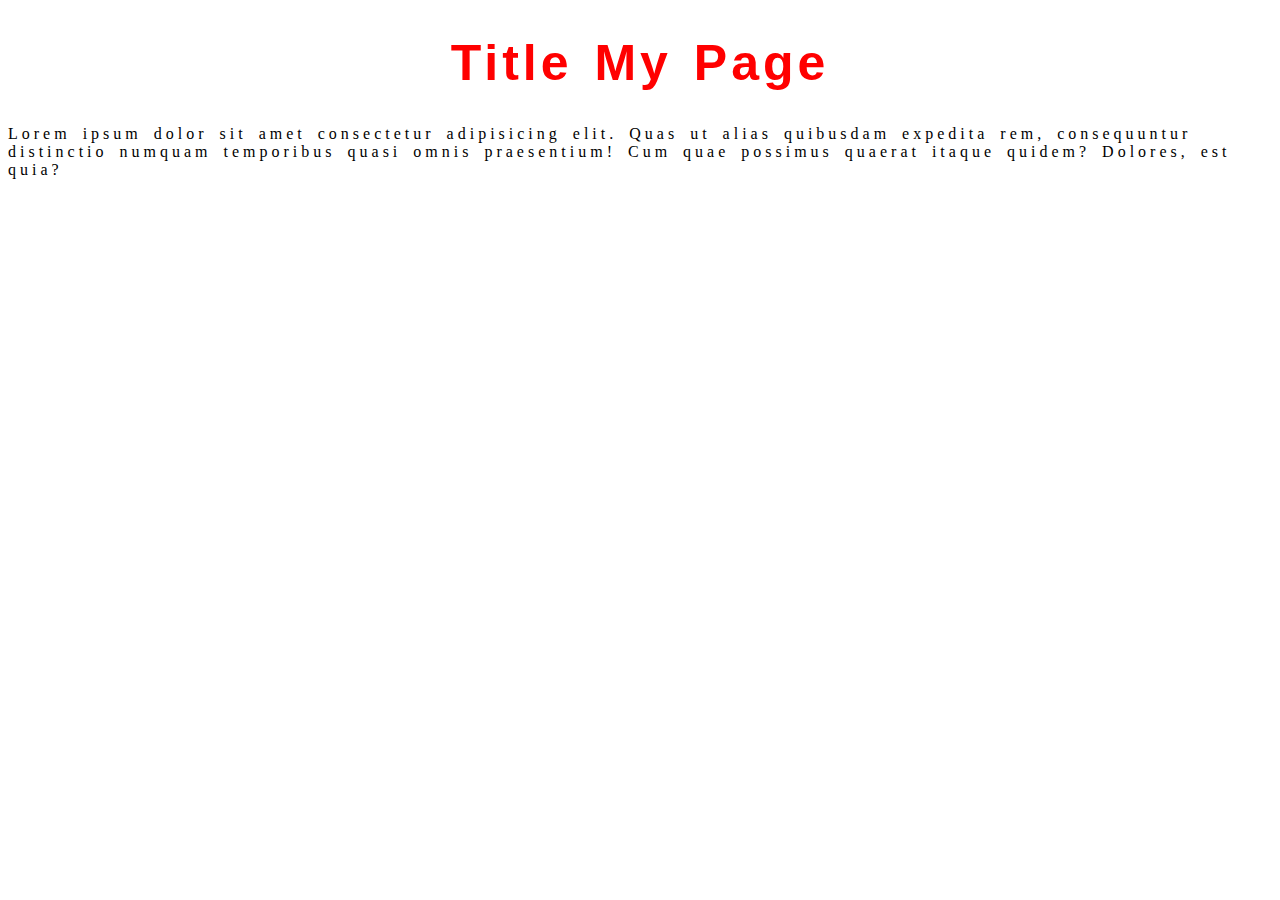
<file: Project_3/index.html>
<!DOCTYPE html>
<html lang="en">

<head>
    <meta charset="UTF-8">
    <meta name="viewport" content="width=device-width, initial-scale=1.0">

    <link rel="stylesheet" href="./Css.css">
    <title>Document</title>
</head>

<body>
    <div class="Div_1">
        <h1>Title My Page</h1>
        <p>Lorem ipsum dolor sit amet consectetur adipisicing elit. Quas ut alias quibusdam expedita rem, consequuntur distinctio numquam temporibus quasi omnis praesentium! Cum quae possimus quaerat itaque quidem? Dolores, est quia?</p>
    </div>

</body>

</html>
</file>
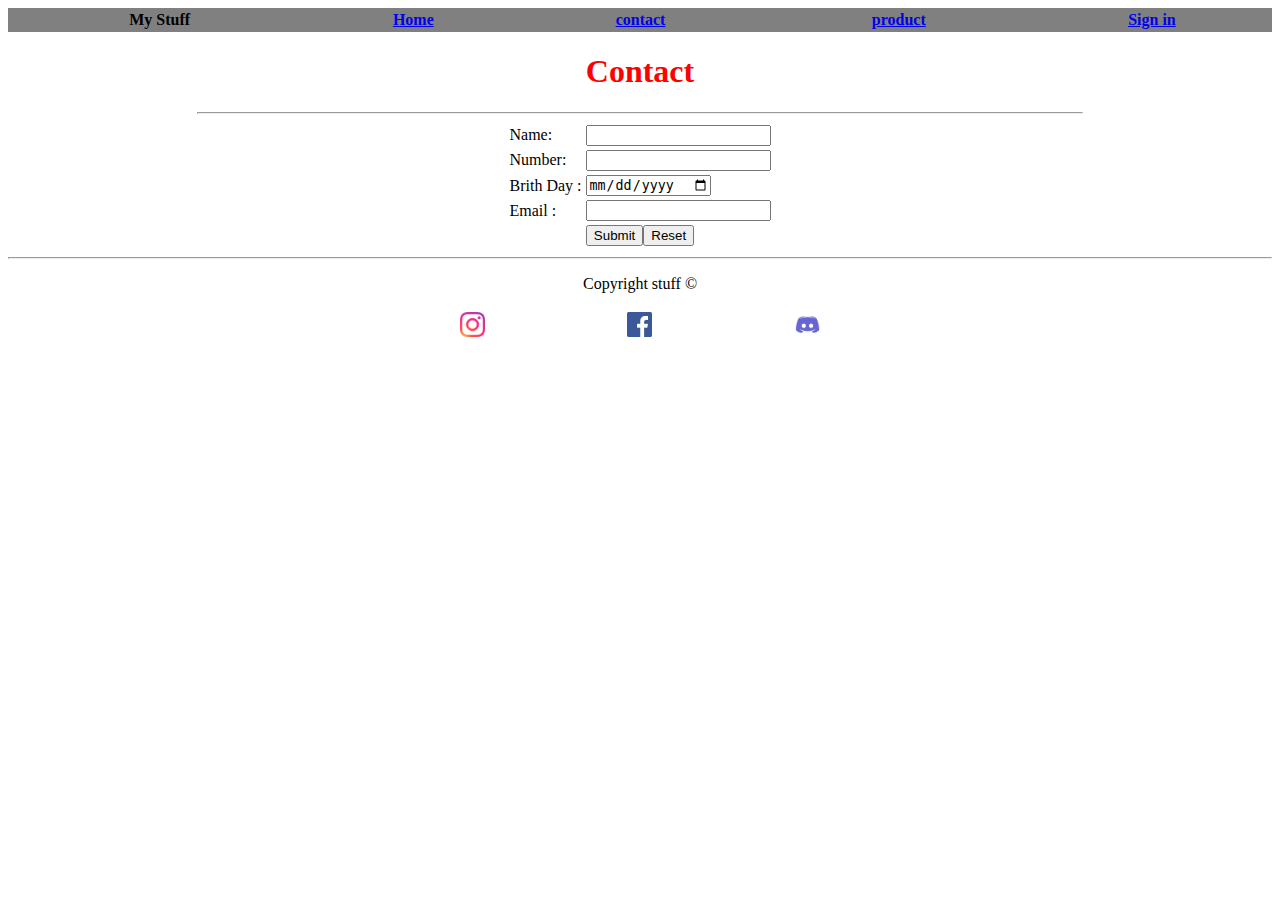
<file: contact.html>
<!DOCTYPE html>
<html lang="en">

<head>
    <meta charset="UTF-8">
    <meta http-equiv="X-UA-Compatible" content="IE=edge">
    <meta name="viewport" content="width=device-width, initial-scale=1.0">
    <title>Document</title>
</head>

<body>
    <nav>
        <table width="100%" bgcolor="gray">
            <tr>
                <th><b>My Stuff</b></th>
                <th><a href="./CheckPoint_1.html">Home</a></th>
                <th><a href="./contact.html">contact</a></th>
                <th><a href="./Product.html">product</a></th>
                <th><a href="./Form.html">Sign in</a></th>
            </tr>
        </table>
    </nav>
    <center>
        <h1 style="color:red;">Contact</h1>
        <hr width="70%">
        <form>
            <table>
                <tr>
                    <td>Name:</td>
                    <td><input type="text" required></td>
                </tr>
                <tr>
                    <td>Number:</td>
                    <td><input type="tel" required></td>
                </tr>
                <tr>
                    <td>Brith Day : </td>
                    <td><input type="date" required></td>
                </tr>

                <tr>
                    <td>Email : </td>
                    <td><input type="email" required></td>
                </tr>
                <tr>
                    <td colspan="2">
                        <center><input type="submit"><input type="reset"></center>
                    </td>

                </tr>
            </table>
        </form>
        <hr>
        <footer>
            <P>Copyright stuff &#169</P>
            <table width="40%">
                <tr>
                    <th><img src="insta.png" width="25" height="25"></th>
                    <th><img src="facebook.png" width="25" height="25"></th>
                    <th><img src="discord.png" width="25" height="25"></th>
                </tr>
            </table>
        </footer>

    </center>


</body>

</html>
</file>
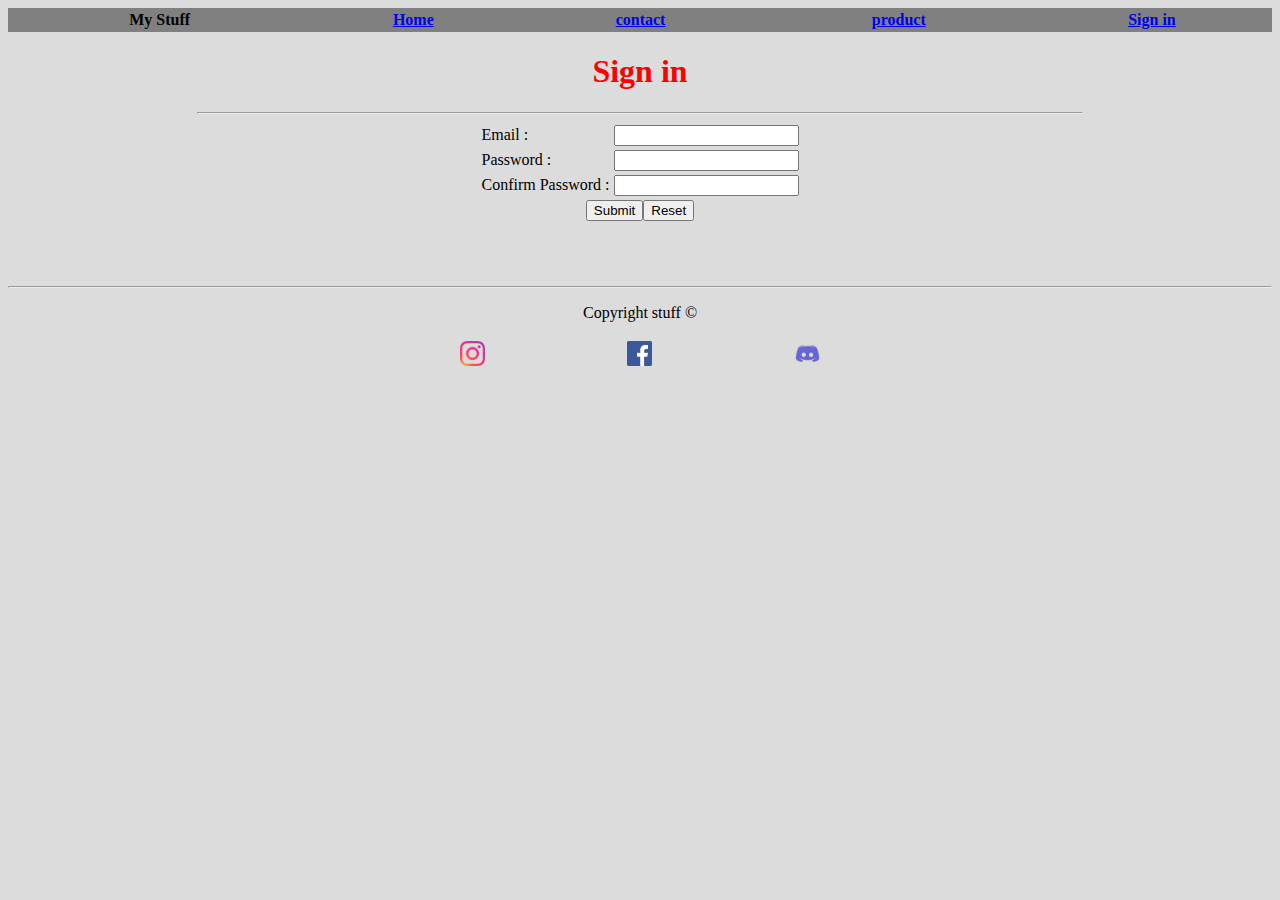
<file: Form.html>
<!DOCTYPE html>
<html lang="en">

<head>
    <meta charset="UTF-8">
    <meta http-equiv="X-UA-Compatible" content="IE=edge">
    <meta name="viewport" content="width=device-width, initial-scale=1.0">
    <title>Document</title>
</head>

<body bgcolor="#DCDCDC">

    <nav>
        <table width="100%" bgcolor="gray">
            <tr>
                <th><b>My Stuff</b></th>
                <th><a href="./CheckPoint_1.html">Home</a></th>
                <th><a href="./contact.html">contact</a></th>
                <th><a href="./Product.html">product</a></th>
                <th><a href="./Form.html">Sign in</a></th>
            </tr>
        </table>
    </nav>

    <center>
        <h1 style="color:red;">Sign in</h1>
        <hr width="70%">
        <form>
            <table>
                <tr>
                    <td>Email : </td>
                    <td><input type="email" required></td>
                </tr>

                <tr>
                    <td>Password : </td>
                    <td><input type="password" required></td>
                </tr>
                <tr>
                    <td>Confirm Password : </td>
                    <td><input type="password" required></td>
                </tr>
                <tr>
                    <td colspan="2">
                        <center><input type="submit"><input type="reset"></center>
                    </td>

                </tr>
            </table>
        </form>
        <br><br><br>

        <hr>

        <footer>
            <P>Copyright stuff &#169</P>
            <table width="40%">
                <tr>
                    <th><img src="insta.png" width="25" height="25"></th>
                    <th><img src="facebook.png" width="25" height="25"></th>
                    <th><img src="discord.png" width="25" height="25"></th>
                </tr>
            </table>
        </footer>
    </center>


</body>

</html>
</file>
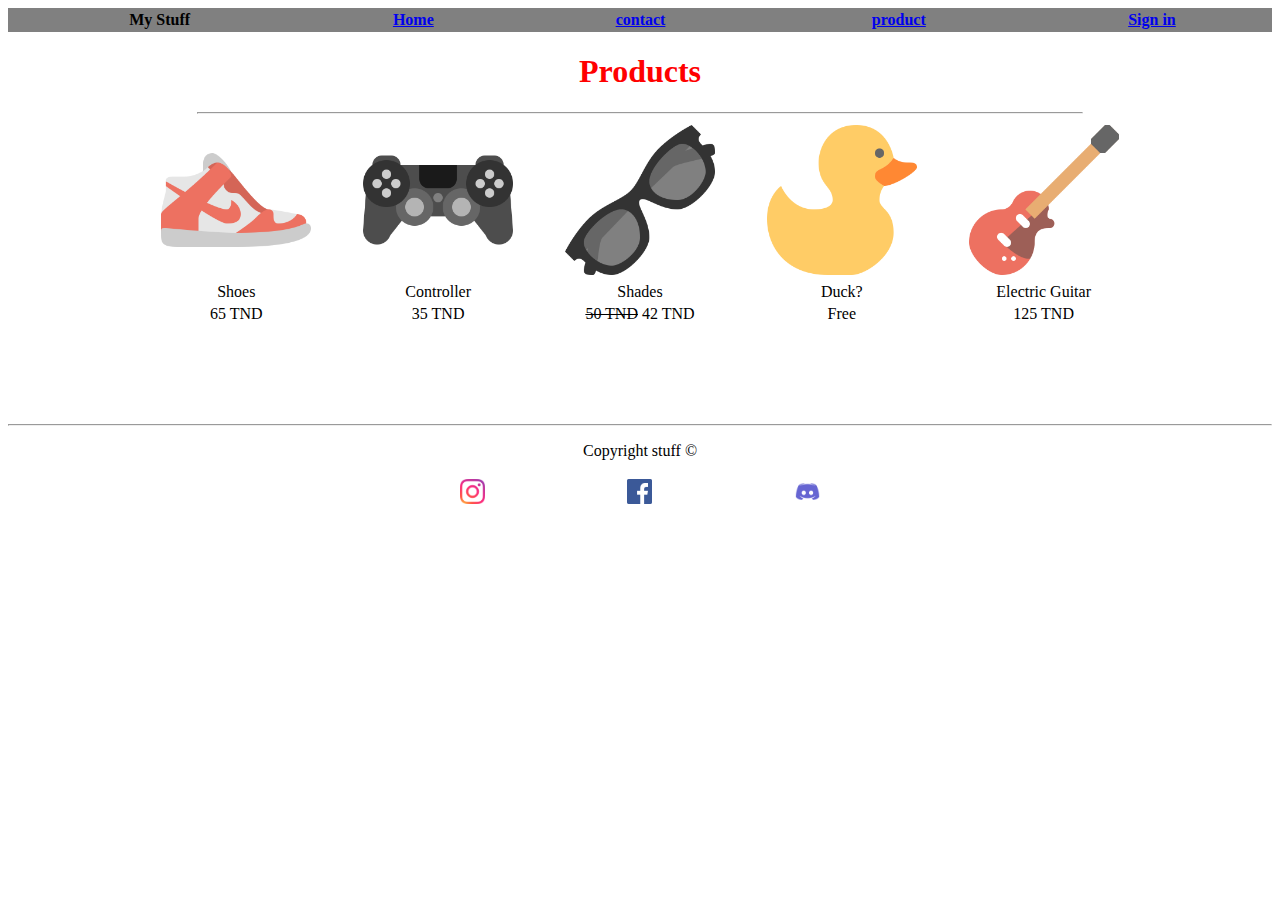
<file: Product.html>
<!DOCTYPE html>
<html lang="en">

<head>
    <meta charset="UTF-8">
    <meta http-equiv="X-UA-Compatible" content="IE=edge">
    <meta name="viewport" content="width=device-width, initial-scale=1.0">
    <title>Document</title>
</head>

<body>
    <nav>
        <table width="100%" bgcolor="gray">
            <tr>
                <th><b>My Stuff</b></th>
                <th><a href="./CheckPoint_1.html">Home</a></th>
                <th><a href="./contact.html">contact</a></th>
                <th><a href="./Product.html">product</a></th>
                <th><a href="./Form.html">Sign in</a></th>
            </tr>
        </table>
    </nav>

    <center>



        <h1 style="color:red;">Products</h1>
        <hr width="70%">
        <section>
            <table width="80%">
                <tr>
                    <td align="center">
                        <img src="./Product_1.png" width="150" height="150">
                    </td>
                    <td align="center">
                        <img src="./Product_2.png" width="150" height="150">
                    </td>
                    <td align="center">
                        <img src="./Product_3.png" width="150" height="150">
                    </td>
                    <td align="center">
                        <img src="./Product_4.png" width="150" height="150">
                    </td>
                    <td align="center">
                        <img src="./Product_5.png" width="150" height="150">
                    </td>
                </tr>
                <tr>
                    <td align="center">
                        Shoes
                    </td>
                    <td align="center">
                        Controller
                    </td>
                    <td align="center">
                        Shades
                    </td>
                    <td align="center">
                        Duck?
                    </td>
                    <td align="center">Electric Guitar</td>
                </tr>
                <tr>
                    <td align="center">
                        65 TND
                    </td>
                    <td align="center">
                        35 TND
                    </td>
                    <td align="center">
                        <del>50 TND</del> 42 TND
                    </td>
                    <td align="center">
                        Free
                    </td>
                    <td align="center">125 TND</td>
                </tr>
            </table>
        </section>
        <br><br><br><br><br>
        <hr>
        <footer>
            <P>Copyright stuff &#169</P>
            <table width="40%">
                <tr>
                    <th><img src="insta.png" width="25" height="25"></th>
                    <th><img src="facebook.png" width="25" height="25"></th>
                    <th><img src="discord.png" width="25" height="25"></th>
                </tr>
            </table>
        </footer>

    </center>


</body>

</html>
</file>
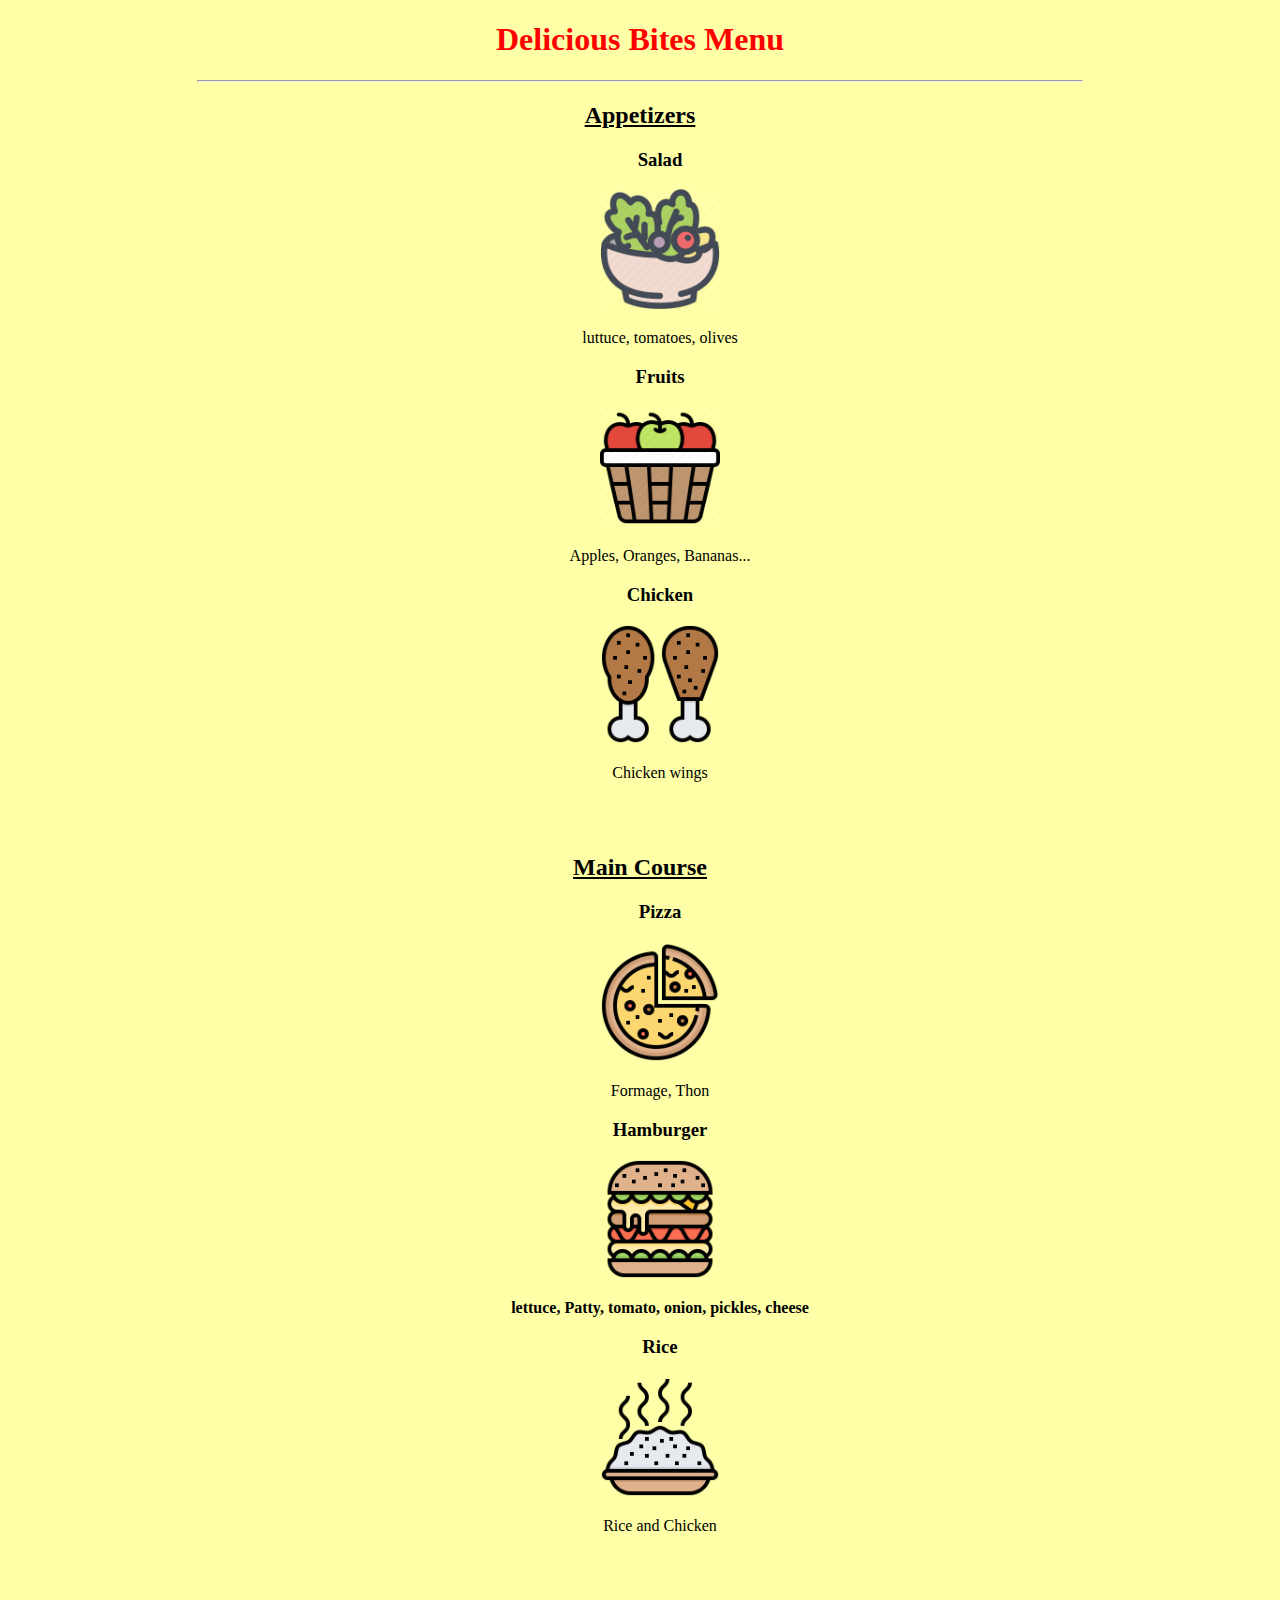
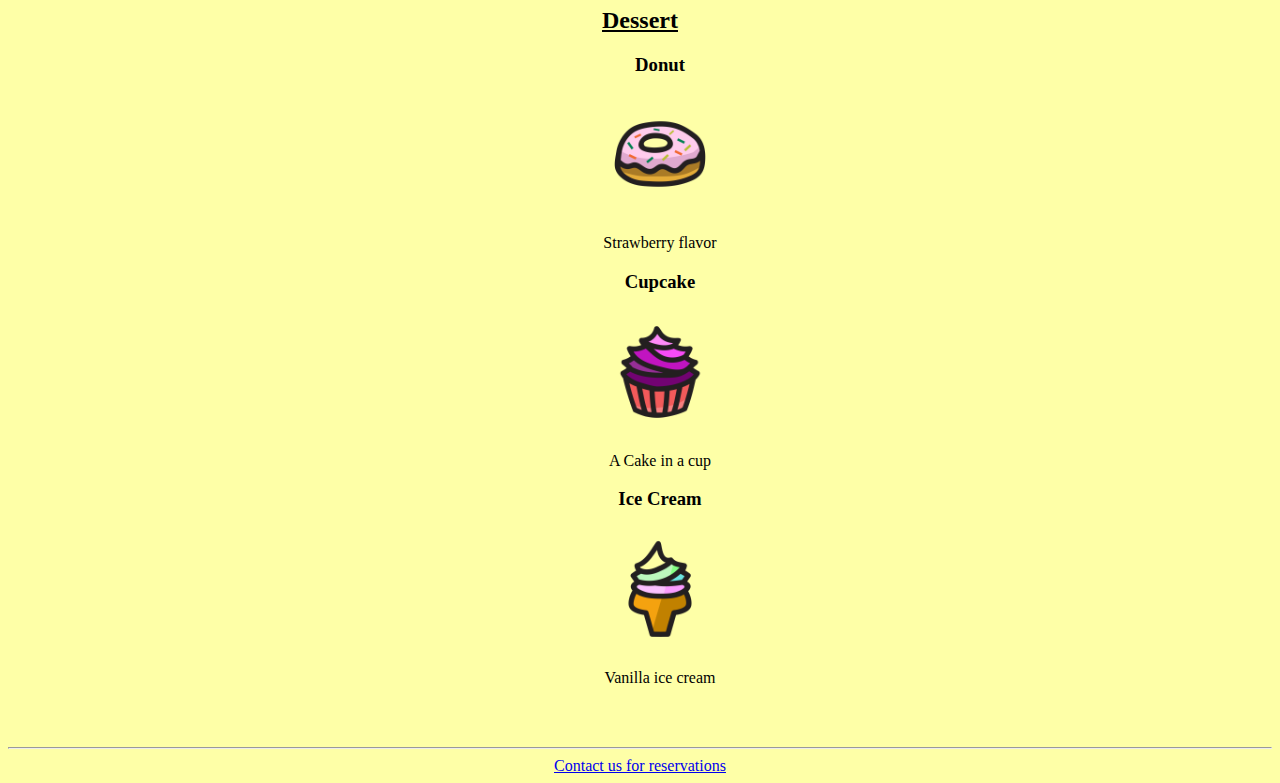
<file: Project_2/Home.html>
<!DOCTYPE html>
<html lang="en">

<head>
    <meta charset="UTF-8">
    <meta http-equiv="X-UA-Compatible" content="IE=edge">
    <meta name="viewport" content="width=device-width, initial-scale=1.0">
    <title>Document</title>
</head>

<body bgcolor="#feffa7">
    <!-- <nav>
        <table width="100%"  bgcolor="gray">
            <tr>
                <th><b>Best Food</b></th>
                <th><a href="./CheckPoint_1.html">Appetizers</a></th>
                <th><a href="./Product.html">Main Courses</a></th>
                <th><a href="./contact.html">Dessert</a></th>
                
            </tr>
        </table>
    </nav> -->
    <center>

        <h1 style="color:red;">Delicious Bites Menu</h1>
        <hr width="70%">

        <section>
            <u><b><h2>Appetizers</h2></b></u>
            <ul style="list-style: none;">
                <li><strong><h3>Salad</h3></strong></li>
                <li><img src="App_1.png" width="120"></li>
                <li>
                    <p>luttuce, tomatoes, olives</p>
                </li>
            </ul>

            <ul style="list-style: none;">
                <li><strong><h3>Fruits</h3></strong></li>
                <li><img src="App_2.png" width="120"></li>
                <li>
                    <p>Apples, Oranges, Bananas...</p>
                </li>
            </ul style="list-style: none;">
            <ul style="list-style: none;">
                <li><strong><h3>Chicken</h3></strong></li>
                <li><img src="App_3.png" width="120"></li>
                <li>
                    <p>Chicken wings</p>
                </li>
            </ul>
        </section>
        <br><br>


        <section>
            <u><b><h2>Main Course</h2></b></u>
            <ul style="list-style: none;">
                <li><strong><h3>Pizza</h3></strong></li>
                <li><img src="Main_1.png" width="120"></li>
                <li>
                    <p>Formage, Thon</p>
                </li>
            </ul>

            <ul style="list-style: none;">
                <li><strong><h3>Hamburger</h3></strong></li>
                <li><img src="Main_2.png" width="120"></li>
                <li>
                    <strong><p>lettuce, Patty, tomato, onion, pickles, cheese</p></strong>
                </li>
            </ul>
            <ul style="list-style: none;">
                <li><strong><h3>Rice</h3></strong></li>
                <li><img src="Main_3.png" width="120"></li>
                <li>
                    <p>Rice and Chicken</p>
                </li>
            </ul>
        </section>
        <br><br>


        <section>
            <u><b><h2>Dessert</h2></b></u>
            <ul style="list-style: none;">
                <li><strong><h3>Donut</h3></strong></li>
                <li><img src="Dest_1.png" width="120"></li>
                <li>
                    <p>Strawberry flavor</p>
                </li>
            </ul>

            <ul style="list-style: none;">
                <li><strong><h3>Cupcake</h3></strong></li>
                <li><img src="Dest_2.png" width="120"></li>
                <li>
                    <p>A Cake in a cup</p>
                </li>
            </ul>
            <ul style="list-style: none;">
                <li><strong><h3>Ice Cream</h3></strong></li>
                <li><img src="Dest_3.png" width="120"></li>
                <li>
                    <p>Vanilla ice cream</p>
                </li>
            </ul>
        </section>
        <br><br>
        <hr>


        <footer>
            <a href="Contact.html">Contact us for reservations</a>
        </footer>


    </center>


</body>

</html>
</file>
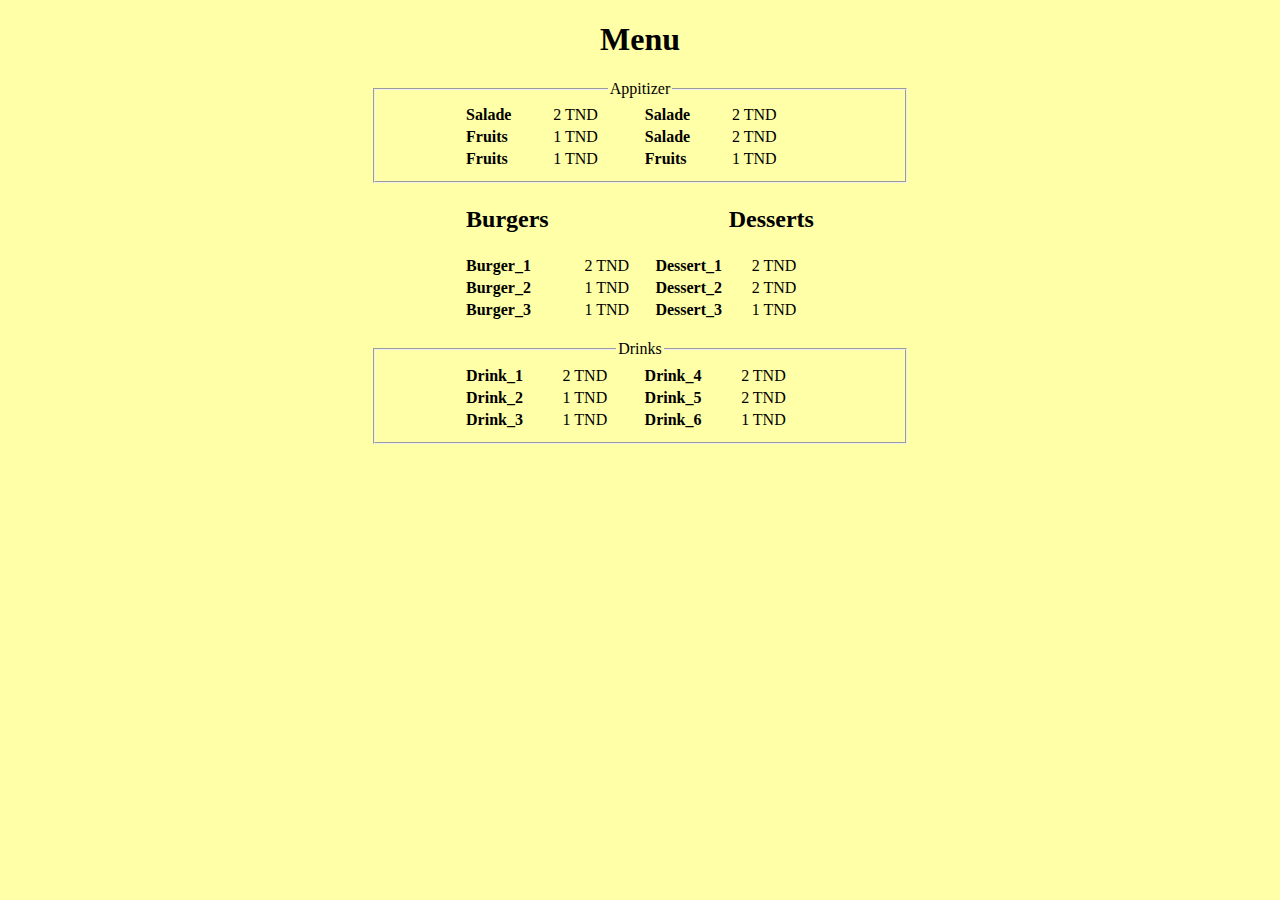
<file: Project_2/Home_2.html>
<!DOCTYPE html>
<html lang="en">

<head>
    <meta charset="UTF-8">
    <meta http-equiv="X-UA-Compatible" content="IE=edge">
    <meta name="viewport" content="width=device-width, initial-scale=1.0">
    <title>Document</title>
</head>

<body bgcolor="#feffa7">
    <center>

        <h1>Menu</h1>
        <section>
            <fieldset style="width: 40%;">
                <legend align="center">Appitizer</legend>
                <table width="70%">
                    <tr>
                        <td><strong>Salade</strong></td>
                        <td>2 TND</td>

                        <td rowspan="3" align="center"></td>
                        <td><strong>Salade</strong></td>
                        <td>2 TND</td>
                    </tr>
                    <tr>
                        <td><strong>Fruits</strong></td>
                        <td>1 TND</td>
                        <td><strong>Salade</strong></td>
                        <td>2 TND</td>
                    </tr>
                    <tr>
                        <td><strong>Fruits</strong></td>
                        <td>1 TND</td>
                        <td><strong>Fruits</strong></td>
                        <td>1 TND</td>
                    </tr>
                </table>
            </fieldset>
        </section>

        <section>
            <table width="28%">
                <tr>
                    <th align="left">
                        <h2>Burgers</h2>
                    </th>

                    <th colspan="4" align="right">
                        <h2>Desserts</h2>
                    </th>
                </tr>
                <tr>
                    <td><strong>Burger_1</strong></td>
                    <td>2 TND</td>

                    <td rowspan="3"></td>
                    <td><strong>Dessert_1</strong></td>
                    <td>2 TND</td>
                </tr>
                <tr>
                    <td><strong>Burger_2</strong></td>
                    <td>1 TND</td>
                    <td><strong>Dessert_2</strong></td>
                    <td>2 TND</td>
                </tr>
                <tr>
                    <td><strong>Burger_3</strong></td>
                    <td>1 TND</td>
                    <td><strong>Dessert_3</strong></td>
                    <td>1 TND</td>
                </tr>
            </table>
        </section>

        <br>
        <section>
            <fieldset style="width: 40%;">
                <legend align="center">Drinks</legend>
                <table width="70%">
                    <tr>
                        <td><strong>Drink_1</strong></td>
                        <td>2 TND</td>

                        <td rowspan="3" align="center"></td>
                        <td><strong>Drink_4</strong></td>
                        <td>2 TND</td>
                    </tr>
                    <tr>
                        <td><strong>Drink_2</strong></td>
                        <td>1 TND</td>
                        <td><strong>Drink_5</strong></td>
                        <td>2 TND</td>
                    </tr>
                    <tr>
                        <td><strong>Drink_3</strong></td>
                        <td>1 TND</td>
                        <td><strong>Drink_6</strong></td>
                        <td>1 TND</td>
                    </tr>
                </table>
            </fieldset>
        </section>


    </center>


</body>

</html>
</file>
<file: Project_3/Css.css>
.Div_1 h1 {
    color: red;
    letter-spacing: 4px;
    word-spacing: 4px;
    text-align: center;
    font-size: 50px;
    font-family: 'Gill Sans', 'Gill Sans MT', Calibri, 'Trebuchet MS', sans-serif;
}

.Div_1 p {
    letter-spacing: 4px;
    word-spacing: 4px;
}
</file>
